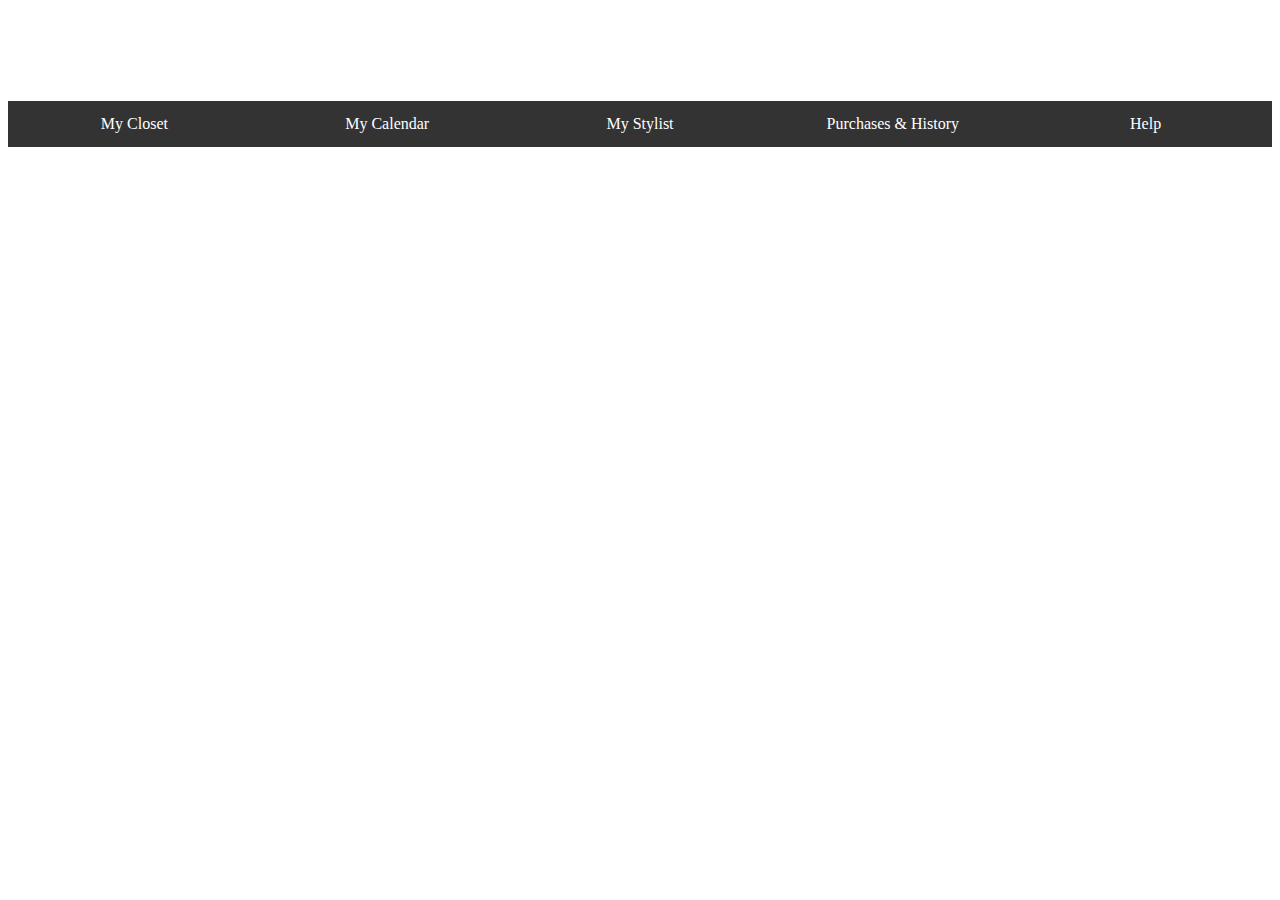
<file: index.html>
<!DOCTYPE html>
<html >
<head>
  <meta charset="UTF-8">
  <title>Main</title>
  
  
  
      <link rel="stylesheet" href="main.css">

  
</head>

<body>
  <html>
<title>HTML Tutorial</title>
<body>
  <h1><a href = "main.html">Style-itch</a></h1>
  
<ul>
  <li><a href="AlreadyHave1.html">My Closet</a></li>
  <li><a href="calendar.html">My Calendar</a></li>
  <li><a href="MyStylist.html">My Stylist</a></li>
  <li><a href="P&H1.html">Purchases & History</a></li>
  <li><a href="Help.html">Help</a></li> 
</ul>

</body>
</html>
  
  
</body>
</html>
</file>
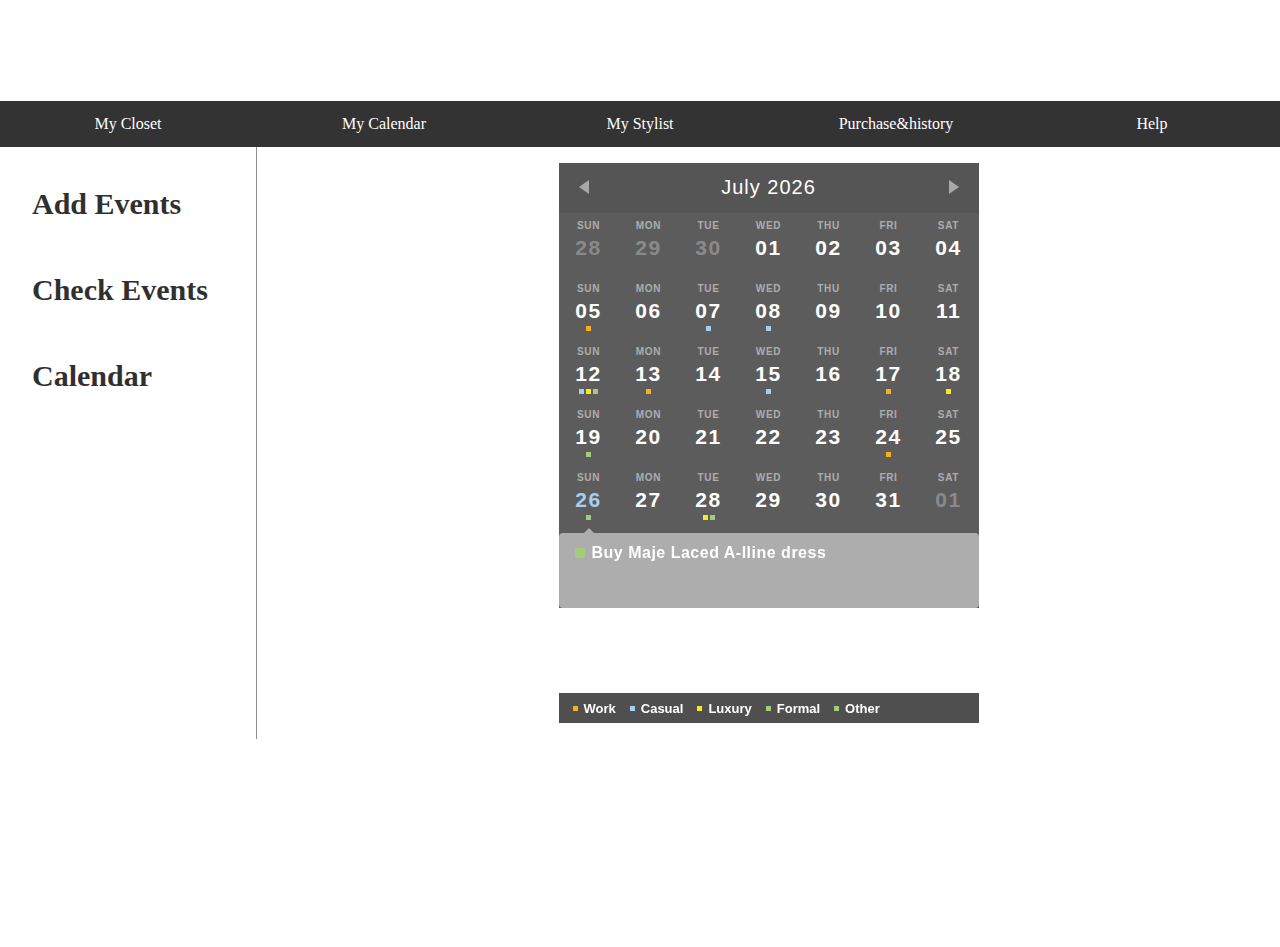
<file: calendar.html>
<!DOCTYPE html>
<html >
<head>
  <meta charset="UTF-8">
  <title>calendf</title>
  
  
  
      <link rel="stylesheet" href="calendar.css">

  
</head>

<body>
  <html>
<title>HTML Tutorial</title>
  
<body>
  
<h1 class = "page"><a href = "index.html" >Style-itch</a></h1>
  <div> 
  <ul>
  <li><a href="AlreadyHave1.html">My Closet</a></li>
  <li><a href="calendar.html">My Calendar</a></li>
  <li><a href="MyStylist.html">My Stylist</a></li>
   <li><a href="P&H1.html"> Purchase&history    
    </a></li>
  <li><a href="Help.html">Help</a></li> 
</ul>
  </div>
 
  
  <div class = "bg">
  <div class="sidenav">
    <a href="MyStylist.html">Add Events</a>
    <br>
    <br>
    <a href="MyStylist1.html">Check Events</a>
     <br>    <br>
    <a href="calendar.html">Calendar</a>
 </div>
<div class= "main">
  
<div id="calendar"></div>
<script src="moment.min.js"></script>
  </div>
    <p> </p>
  </div>
  <div> </div>
  </html>
  
    <script src="calendar.js"></script>

</body>
</html>
</file>
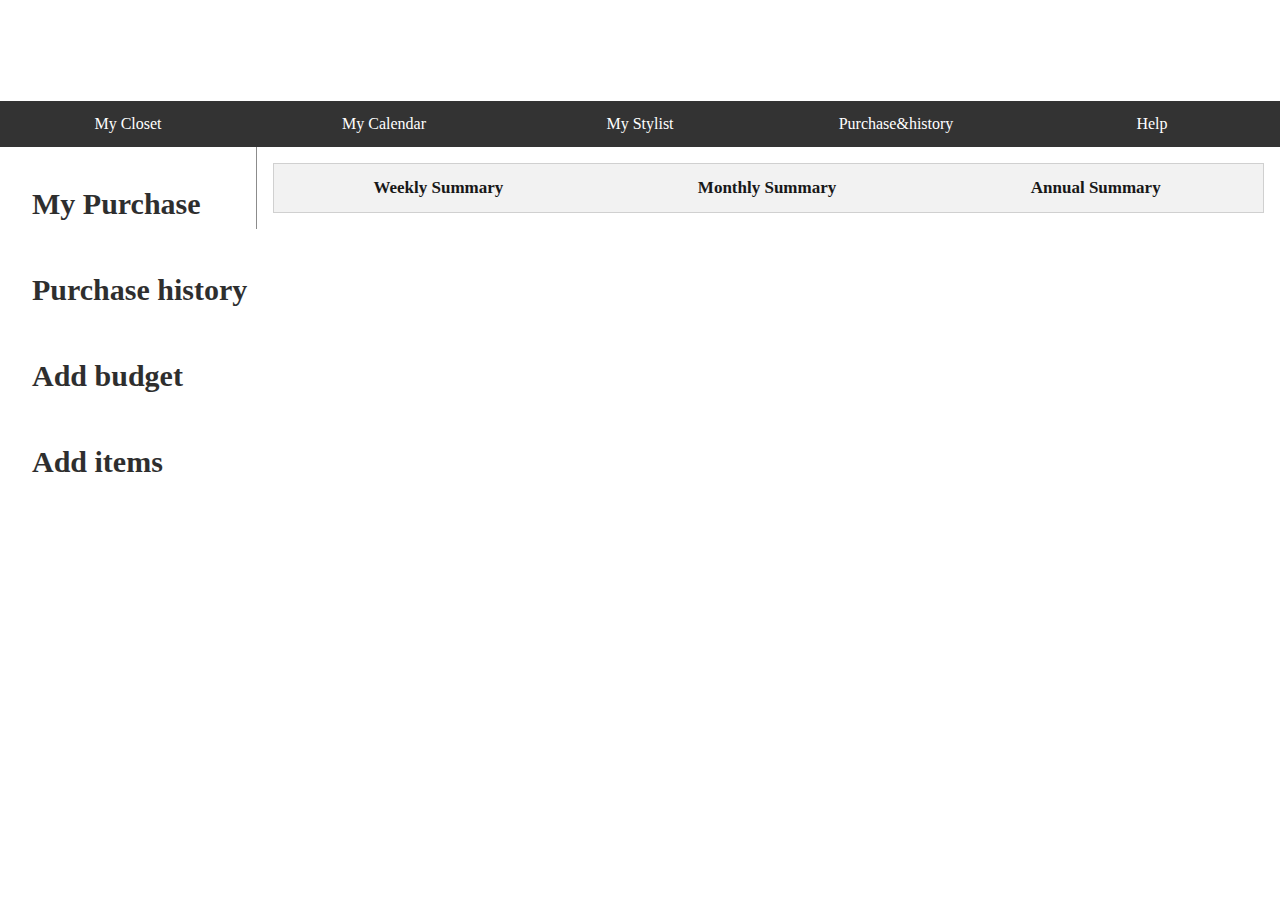
<file: History.html>
<!DOCTYPE html>
<html >
<head>
  <meta charset="UTF-8">
  <title>History</title>
  
  
  
      <link rel="stylesheet" href="History.css">

  
</head>

<body>
  
<html >
<head>
  <meta charset="UTF-8">
  <title>A Pen by  Jiajia Luo</title>
  
  
  
      <link rel="stylesheet" href="Additem.css">

  
</head>

<body>
  <html>

<body>
  <div class="my-container">
    <h1><a href = "index.html">Style-itch</a></h1>
    </div>

<ul>
  <li><a href="AlreadyHave1.html">My Closet</a></li>
  <li><a href="calendar.html">My Calendar</a></li>
  <li><a href="MyStylist.html">My Stylist</a></li>
   <li><a href="P&H1.html"> Purchase&history    
    </a></li>
  <li><a href="Help.html">Help</a></li> 
</ul>

 <div class = "bg">
<div class="sidenav">
    <a href="P&H1.html">My Purchase</a>
    <br>
    <br>
    <a href="History.html">Purchase history  </a>
  <br>
  <br>
    <a href="Addbudget.html">Add budget  </a>
  <br>
    <br>
    <a href="Additem.html">Add items  </a>
  </div>
 
<div class="main">

      
      <div class="tab">
  <a href="javascript:void(0)" class="tablinks" onclick="openCity(event, 'London')">Weekly Summary</a>
  <a href="javascript:void(0)" class="tablinks" onclick="openCity(event, 'Paris')">Monthly Summary</a>
  <a href="javascript:void(0)" class="tablinks" onclick="openCity(event, 'Tokyo')">Annual Summary</a>
</div>

<div id="London" class="tabcontent">

<table class='fixed' 'table1'>
     <col width="400px" />
    <col width="400px" />
    <col width="400px" />
  <tr>
    <th>Week</th>
    <th>Summary</th> 
    <th>Budget</th>
  </tr>
  <tr>
    <td>Jan Week1</td>
    <td>100 dollars</td>
    <td>In the budget</td>
  </tr>
  <tr>
    <td>Jan Week2</td>
    <td>200 dollors</td>
    <td>Out of budget</td>
  </tr>
  <tr>
    <td>Jan Week3</td>
    <td>0 dollars</td>
    <td>In the budget</td>
  </tr>
  <tr>
    <td>Jan Week4</td>
    <td>0 dollors</td>
    <td>In the budget</td>
  </tr>
</table>
</div>

<div id="Paris" class="tabcontent">

<table class='fixed' 'table1'>
     <col width="400px" />
    <col width="400px" />
    <col width="400px" />
  <tr>
    <th>Month</th>
    <th>Summary</th> 
    <th>Budget</th>
  </tr>
  <tr>
    <td>2016 Oct</td>
    <td>300 dollars</td>
    <td>In the budget</td>
  </tr>
  <tr>
    <td>2016 Nov</td>
    <td>200 dollors</td>
    <td>In the budget</td>
  </tr>
  <tr>
    <td>2016 Dec</td>
    <td>600 dollars</td>
    <td>Out of budget</td>
  </tr>
  <tr>
    <td>2017 Jan</td>
    <td>0 dollors</td>
    <td>In the budget</td>
  </tr>
</table>
</div>

<div id="Tokyo" class="tabcontent">

 <table class='fixed' 'table1'>
     <col width="400px" />
    <col width="400px" />
    <col width="400px" />
  <tr>
    <th>Year</th>
    <th>Summary</th> 
    <th>Budget</th>
  </tr>
  <tr>
    <td>2015</td>
    <td>3000 dollars</td>
    <td>In the budget</td>
  </tr>
  <tr>
    <td>2016</td>
    <td>4000 dollors</td>
    <td>Out of budget</td>
  </tr>

</table>
</div>
</div>
    

</body>
</html>
  

  
    <script src="History.js"></script>

</body>
</html>
</file>
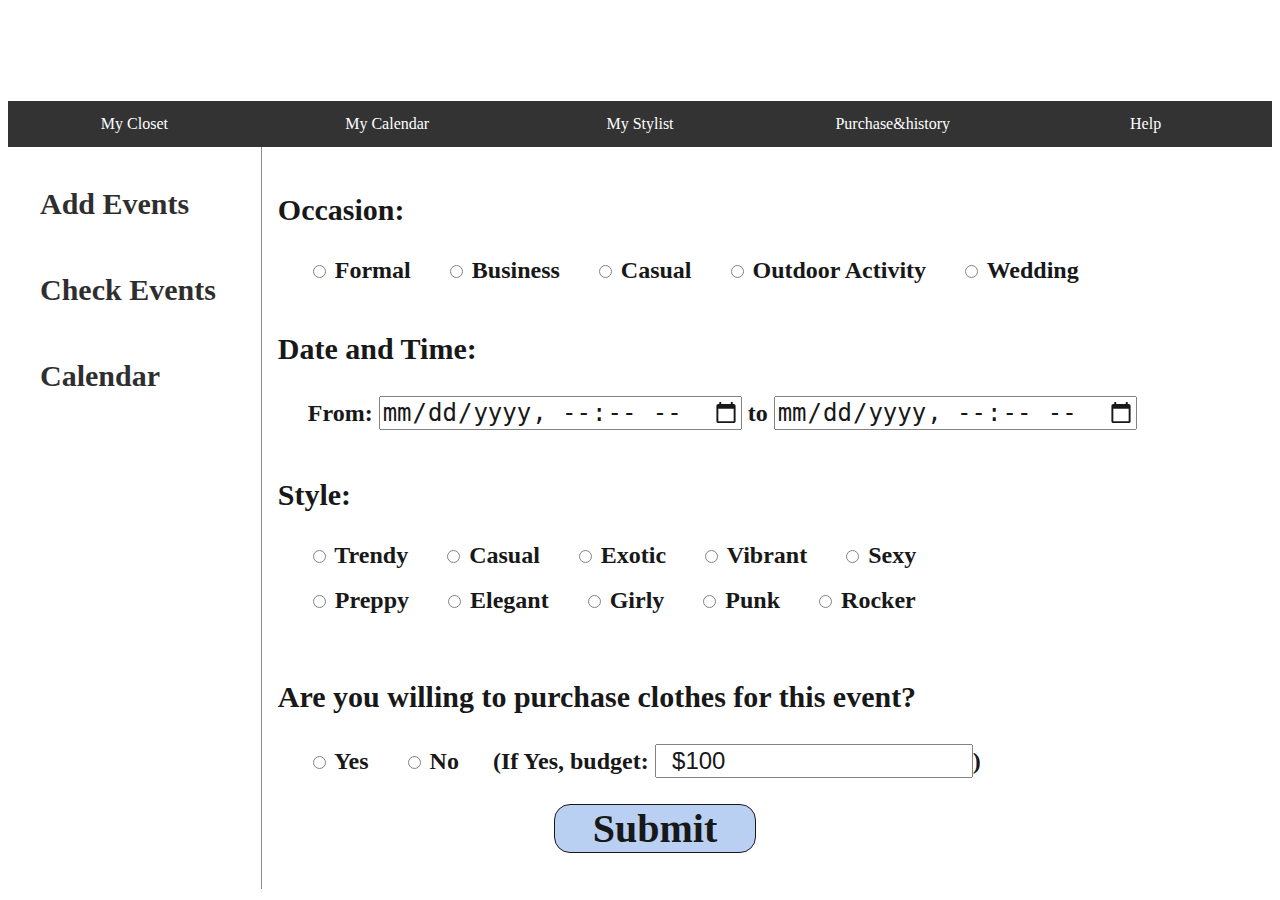
<file: MyStylist.html>
<!DOCTYPE html>
<html >
<head>
  <meta charset="UTF-8">
  <title>purchase</title>
  
  
  
      <link rel="stylesheet" href="MyStylist.css">

  
</head>

<body>
  <html >
<head>
  <meta charset="UTF-8">
  <title>P&H1</title>
   
  
      <link rel="stylesheet" href="P&H1.css">

</head>

<body>
  <html>
<title>HTML Tutorial</title>
<body>
  
<h1><a href = "index.html">Style-itch</a></h1>

<ul>
  <li><a href="AlreadyHave1.html">My Closet</a></li>
  <li><a href="calendar.html">My Calendar</a></li>
  <li><a href="MyStylist.html">My Stylist</a></li>
   <li><a href="P&H1.html"> Purchase&history    
    </a></li>
  <li><a href="Help.html">Help</a></li> 
</ul>
  
<div class = "bg">
 <div class="sidenav">
    <a href="MyStylist.html">Add Events</a>
    <br>
    <br>
    <a href="MyStylist1.html">Check Events</a>
     <br>    <br>
    <a href="calendar.html">Calendar</a>
 </div>
 
<div class="main">    
  
<form action="">
  <p class = 'Title'>Occasion:</p>
  <p class = "Cbox"><input type="Radio" name="vehicle" value="Bike"> Formal</p>
  <p class = "Cbox"><input type="Radio" name="vehicle" value="Car"> Business</p>
  <p class = "Cbox"><input type="Radio" name="vehicle" value="Car"> Casual</p>
  <p class = "Cbox"><input type="Radio" name="vehicle" value="Car"> Outdoor Activity</p>
  <p class = "Cbox"><input type="Radio" name="vehicle" value="Car"> Wedding</p><br>
  <br>
  <p class = 'Title'>Date and Time:</p>
  <form action="demo_form.asp">  
    <p class = "Cbox">From: <input type="datetime-local" name="bdaytime" style = "font-size: 24px;"> to <input type="datetime-local" name="bdaytime" style = "font-size: 24px;"></p>
  </form>
  <br>
  <form action="demo_form.asp">
  <p class = 'Title'>Style:</p>
  <p class = "Cbox"><input type="Radio" name="vehicle" value="Bike"> Trendy</p>
  <p class = "Cbox"><input type="Radio" name="vehicle" value="Car"> Casual</p>
  <p class = "Cbox"><input type="Radio" name="vehicle" value="Car"> Exotic</p>
  <p class = "Cbox"><input type="Radio" name="vehicle" value="Car"> Vibrant</p>
  <p class = "Cbox"><input type="Radio" name="vehicle" value="Car"> Sexy</p>
  <br>
  <br>
  <p class = "Cbox"><input type="Radio" name="vehicle" value="Bike"> Preppy</p>
  <p class = "Cbox"><input type="Radio" name="vehicle" value="Car"> Elegant</p>
  <p class = "Cbox"><input type="Radio" name="vehicle" value="Car"> Girly</p>
  <p class = "Cbox"><input type="Radio" name="vehicle" value="Car"> Punk</p>
  <p class = "Cbox"><input type="Radio" name="vehicle" value="Car"> Rocker</p>
  </form>
  <br>
  <br>
  <p class = 'Title'>Are you willing to purchase clothes for this event?</p>
  <p class = "Cbox"><input type="Radio" name="vehicle" value="Bike"> Yes</p>
  <p class = "Cbox"><input type="Radio" name="vehicle" value="Car"> No</p>
  <p class = "Cbox">(If Yes, budget: <input type="text" name="Name" value="  $100" style = "font-size: 24px;">)</p>
  <p class = "sub"><a href = "MyStylist1.html">Submit</a>
</form>
    
</div>
  
  
  
</body>
</html>
  
    <script src="MyStylist.js"></script>

</body>
</html>
</file>
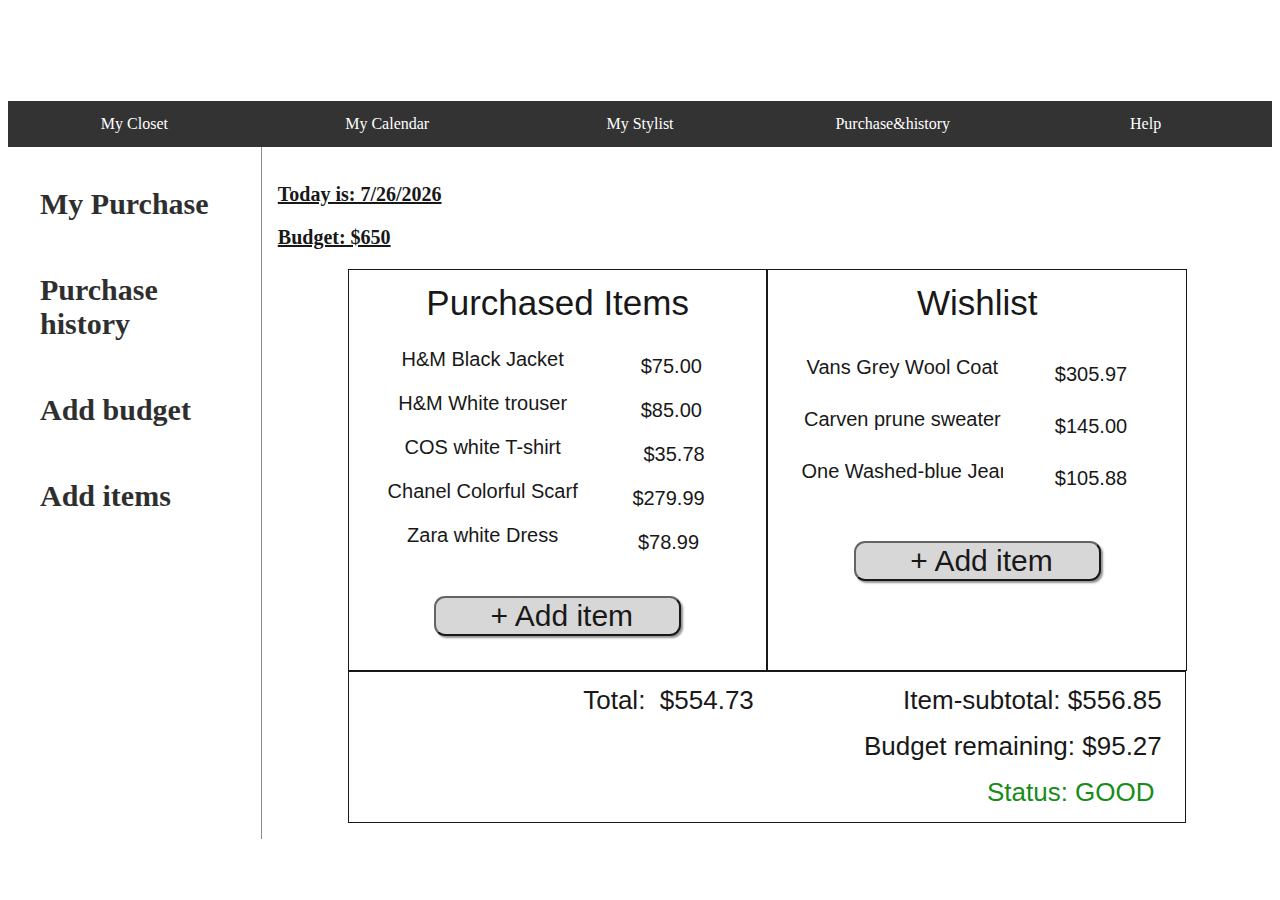
<file: P&H1.html>
<!DOCTYPE html>
<html >
<head>
  <meta charset="UTF-8">
  <title>purchase</title>
  
  
  
      <link rel="stylesheet" href="P&H1.css">

  
</head>

<body>
  <html >
<head>
  <meta charset="UTF-8">
  <title>P&H1</title>
   
  
      <link rel="stylesheet" href="P&H1.css">

</head>

<body>
  <html>
<title>HTML Tutorial</title>
<body>
  
<h1><a href = "index.html">Style-itch</a></h1>

<ul>
  <li><a href="AlreadyHave1.html">My Closet</a></li>
  <li><a href="calendar.html">My Calendar</a></li>
  <li><a href="MyStylist.html">My Stylist</a></li>
   <li><a href="P&H1.html"> Purchase&history    
    </a></li>
  <li><a href="Help.html">Help</a></li> 
</ul>
  
<div class = "bg">
<div class="sidenav">
    <a href="P&H1.html">My Purchase</a>
    <br>
    <br>
    <a href="History.html">Purchase history  </a>
  <br>
  <br>
    <a href="Addbudget.html">Add budget  </a>
  <br>
    <br>
    <a href="Additem.html">Add items  </a>
 </div>
 
  <div class="main">    
  <p id="date">  </p>
    <script> 
document.getElementById("demo").innerHTML = Date();
</script>
    <p id = "date"> Budget: $650 </p>
    
    <div class = "input" id = "table">
      <div class="box1">
        <table width = 100%>
    <tr readonly="readonly">
      <td colspan="2">
        <input type="header" class="header" value = "Purchased Items">
        </td>
      </tr>   
    <tr>
      <td>
        <input type="item" class="purchase" value = "H&M Black Jacket">
        </td>
      <td>
        <input type="price" class="purchased" value = " $75.00 ">
        </td>
      </tr>
          
          <tr>
      <td>
        <input type="item" class="purchase" value = "H&M White trouser">
        </td>
      <td>
        <input type="price" class="purchased" value = " $85.00 ">
        </td>
      </tr>
          <tr>
      <td>
        <input type="item" class="purchase" value = "COS white T-shirt">
        </td>
      <td>
        <input type="price" class="purchased" value = " $35.78">
        </td>
      </tr>
          <tr>
      <td>
        <input type="item" class="purchase" value = "Chanel Colorful Scarf">
        </td>
      <td>
        <input type="price" class="purchased" value = "$279.99 ">
        </td>
      </tr>
          <tr>
      <td>
        <input type="item" class="purchase" value = "Zara white Dress">
        </td>
      <td>
        <input type="price" class="purchased" value = "$78.99 ">
        </td>
 
      </tr>
          
          <tr><td> 
            <input type="" class="purchased" value="">
            </td></tr>
          
          <tr>
          
      <td colspan = 2 class="button" id="c_tool"><input type="button" class="calc_btn" value=" + Add item" onclick="Additem()"></td>
    
      </tr>
    
    <tr>
      </tr>
    </table>
    </div>
      
      <div class="box2">
        <table width = 100% readonly="readonly">
    <tr readonly="readonly">    
      <td colspan="2" >
        <input type="header" class="header" value = "Wishlist">
        </td>
      </tr>   
    <tr>
      <td>
        <input type="item" class="purchase" value = "Vans Grey Wool Coat">
        </td>
      <td>
        <input type="price" class="purchased" value = " $305.97 ">
        </td>
      </tr>
    <tr>
      <td>
        <input type="item" class="purchase" value = "Carven prune sweater">
        </td>
      <td>
        <input type="price" class="purchased" value = " $145.00 ">
        </td>
      </tr>
          <tr>
      <td>
        <input type="item" class="purchase" value = "One Washed-blue Jeans">
        </td>
      <td>
        <input type="price" class="purchased" value = " $105.88 ">
        </td>
      </tr>
    <tr><td> 
            <input type="" class="purchased" value="">
            </td></tr>
          
          <tr>
          
      <td colspan = 2 class="button" id="c_tool"><input type="button" class="calc_btn" value=" + Add item" onclick="Additem()"></td>
    
      </tr>
    </table>        
    </div>    
    </div>
    <div class="box3">
    <div class="summary">
      
      <table width:100%;>
        <tr>
          <td><input type="price" class="summ" value = " Total:  $554.73">
        </td>
          <td><input type="price" class="summ" value = " Item-subtotal: $556.85">
        </td>
        </tr>
        <tr>
          <td></td>
          <td><input type="price" class="summ" value = " Budget remaining: $95.27"></td>
          </tr>
        <tr>
          <td></td>
          <td><input type="price" class="sums" value = " Status: GOOD "></td>
          </tr>
        </table>
      </div>
      </div>
</div>
  
  
  
</body>
</html>
  
    <script src="P&H1.js"></script>

</body>
</html>
</file>
<file: main.css>
body {
    background-image: url("http://dzasv7x7a867v.cloudfront.net/product_photos/35099871/THE_20LIFE_20EDIT_20-_20CLOSET_20AND_20WARDROBE_20-_20BLACK_202_original.jpg");
}

h1 {
    color: white;
    text-align: center;
    font-size: 40px;
}
p {
    font-family: verdana;
    font-size: 20px;
}
ul {
    list-style-type: none;
    margin: 0;
    padding: 0;
    overflow: hidden;
    background-color: #333;
}

li {
    float: left;
    width: 20%;
    
}
li a {
    display: block;
    color: white;
    text-align: center;
    padding: 14px 16px;
    text-decoration: none;
}
li a:hover {
    background-color: #111;
}

h1 a{
  text-decoration: none;
  color: white;
}
</file>
<file: calendar.css>
*, *:before, *:after {
-moz-box-sizing: border-box; -webkit-box-sizing: border-box; box-sizing: border-box;
}

body {
 overflow: hidden;
 font-weight: 100;
 color: rgba(255, 255, 255, 1);
 margin: 0;
 padding: 0;
 
   background-image: url("http://dzasv7x7a867v.cloudfront.net/product_photos/35099871/THE_20LIFE_20EDIT_20-_20CLOSET_20AND_20WARDROBE_20-_20BLACK_202_original.jpg");
 -webkit-touch-callout: none;
 -webkit-user-select: none;
 -khtml-user-select: none;
 -moz-user-select: none;
 -ms-user-select: none;
 user-select: none;
}
.page {
    
    text-align: center;
    font-size: 40px;
    text-decoration: none;
  font: 
} 
.page a {
    color: white;
    text-decoration: none;
}

ul {
    list-style-type: none;
    margin: 0;
    padding: 0;
    overflow: hidden;
    background-color: #333;
}

li {
    float: left;
    width: 20%;
    
}
li a {
    display: block;
    color: white;
    text-align: center;
    padding: 14px 16px;
    text-decoration: none;
/*   font-size:20px; */
}
li a:hover {
    background-color: #111;
}

.show {display:block;}

.sidenav {
    height: 100%;
    width: 20%;
    z-index: 1;
    top: 0;
    left: 0;
    #background-color: #ffffff;
    padding-top: 32px;
    float: left;
    background-color: white;
    opacity: 0.9;
    font-weight: bold;
}

.sidenav a {
    padding: 8px 8px 8px 32px;
    text-decoration: none;
    font-size: 30px;
    color: #000000;
    display: block;
}

.sidenav {
    height: 100%;
    width: 20%;
    z-index: 1;
    top: 0;
    left: 0;
    #background-color: #ffffff;
    padding-top: 32px;
    float: left;
    background-color: white;
    opacity: 0.9;
    font-weight: bold;
}

.sidenav a {
    padding: 8px 8px 8px 32px;
    text-decoration: none;
    font-size: 30px;
    color: #000000;
    display: block;
}

.sidenav a:hover, .offcanvas a:focus{
    background-color: #b3cbf2
}

.bg{
  background-color: white;
  opacity: 0.9;
  font-weight: bold;
  height: 800px;
  overflow:auto
}

.main{
  overflow:auto
  height: 650px;
  margin-left: 180px;
  border-left: 1px solid gray;
  padding: 1em;
  overflow: hidden;
  background-color: white;
  #background-color:
}

#calendar {
  -webkit-transform: translate3d(0, 0, 0);
  -moz-transform: translate3d(0, 0, 0);
  transform: translate3d(0, 0, 0);
  width: 420px;
  margin: 0 auto;
  height: 560px;
  overflow: hidden;
   font-family: 'HelveticaNeue-UltraLight', 'Helvetica Neue UltraLight', 'Helvetica Neue', Arial, Helvetica, sans-serif;
  border-radiuis: 15px;
}

.header {
  height: 50px;
  width: 420px;
  background: rgba(66, 66, 66, 1);
  text-align: center;
  position:relative;
  z-index: 100;
  
}

.header h1 {
  margin: 0;
  padding: 0;
  font-size: 20px;
  line-height: 48px;
  font-weight: 100;
  letter-spacing: 1px;
}

.left, .right {
  position: absolute;
  width: 0px;
  height: 0px;
  border-style: solid;
  top: 50%;
  margin-top: -7.5px;
  cursor: pointer;
}

.left {
  border-width: 7.5px 10px 7.5px 0;
  border-color: transparent rgba(160, 159, 160, 1) transparent transparent;
  left: 20px;
}

.right {
  border-width: 7.5px 0 7.5px 10px;
  border-color: transparent transparent transparent rgba(160, 159, 160, 1);
  right: 20px;
}

.month {
  /*overflow: hidden;*/
  opacity: 0;
}

.month.new {
  -webkit-animation: fadeIn 1s ease-out;
  opacity: 1;
}

.month.in.next {
  -webkit-animation: moveFromTopFadeMonth .4s ease-out;
  -moz-animation: moveFromTopFadeMonth .4s ease-out;
  animation: moveFromTopFadeMonth .4s ease-out;
  opacity: 1;
}

.month.out.next {
  -webkit-animation: moveToTopFadeMonth .4s ease-in;
  -moz-animation: moveToTopFadeMonth .4s ease-in;
  animation: moveToTopFadeMonth .4s ease-in;
  opacity: 1;
}

.month.in.prev {
  -webkit-animation: moveFromBottomFadeMonth .4s ease-out;
  -moz-animation: moveFromBottomFadeMonth .4s ease-out;
  animation: moveFromBottomFadeMonth .4s ease-out;
  opacity: 1;
}

.month.out.prev {
  -webkit-animation: moveToBottomFadeMonth .4s ease-in;
  -moz-animation: moveToBottomFadeMonth .4s ease-in;
  animation: moveToBottomFadeMonth .4s ease-in;
  opacity: 1;
}

.week {
 background: #4A4A4A;
}

.day {
  display: inline-block;
  width: 60px;
  padding: 7px;
  text-align: center;
  vertical-align: top;
  cursor: pointer;
  background: #4A4A4A;
  position: relative;
  z-index: 100;
}

.day.other {
 color: rgba(255, 255, 255, .3);
}

.day.today {
  color: rgba(156, 202, 235, 1);
}

.day-name {
  font-size: 10px;
  text-transform: uppercase;
  margin-bottom: 5px;
  color: rgba(255, 255, 255, .5);
  letter-spacing: .7px;
}

.day-number {
  font-size: 21px;
  letter-spacing: 1.5px;
}


.day .day-events {
  list-style: none;
  margin-top: 3px;
  text-align: center;
  height: 6px;
  line-height: 6px;
  overflow: hidden;
}

.day .day-events span {
  vertical-align: top;
  display: inline-block;
  padding: 0;
  margin: 0;
  width: 5px;
  height: 5px;
  line-height: 5px;
  margin: 0 1px;
}

.blue { background: rgba(156, 202, 235, 1); }
.orange { background: rgba(247, 167, 0, 1); }
.green { background: rgba(153, 198, 109, 1); }
.yellow { background: rgba(249, 233, 0, 1); }

.details {
  position: relative;
  width: 420px;
  height: 75px;
  background: rgba(164, 164, 164, 1);
  margin-top: 5px;
  border-radius: 4px;
}

.details.in {
  -webkit-animation: moveFromTopFade .5s ease both;
  -moz-animation: moveFromTopFade .5s ease both;
  animation: moveFromTopFade .5s ease both;
}

.details.out {
  -webkit-animation: moveToTopFade .5s ease both;
  -moz-animation: moveToTopFade .5s ease both;
  animation: moveToTopFade .5s ease both;
}

.arrow {
  position: absolute;
  top: -5px;
  left: 50%;
  margin-left: -2px;
  width: 0px;
  height: 0px;
  border-style: solid;
  border-width: 0 5px 5px 5px;
  border-color: transparent transparent rgba(164, 164, 164, 1) transparent;
  transition: all 0.7s ease;
}

.events {
  height: 75px;
  padding: 7px 0;
  overflow-y: auto;
  overflow-x: hidden;
}

.events.in {
  -webkit-animation: fadeIn .3s ease both;
  -moz-animation: fadeIn .3s ease both;
  animation: fadeIn .3s ease both;
}

.events.in {
  -webkit-animation-delay: .3s;
  -moz-animation-delay: .3s;
  animation-delay: .3s;
}

.details.out .events {
  -webkit-animation: fadeOutShrink .4s ease both;
  -moz-animation: fadeOutShink .4s ease both;
  animation: fadeOutShink .4s ease both;
}

.events.out {
  -webkit-animation: fadeOut .3s ease both;
  -moz-animation: fadeOut .3s ease both;
  animation: fadeOut .3s ease both;
}

.event {
  font-size: 16px;
  line-height: 22px;
  letter-spacing: .5px;
  padding: 2px 16px;
  vertical-align: top;
}

.event.empty {
  color: #eee;
}

.event-category {
  height: 10px;
  width: 10px;
  display: inline-block;
  margin: 6px 0 0;
  vertical-align: top;
}

.event span {
  display: inline-block;
  padding: 0 0 0 7px;
}

.legend {
  position: absolute;
  bottom: 0;
  width: 100%;
  height: 30px;
  background: rgba(60, 60, 60, 1);
  line-height: 30px;

}

.entry {
  position: relative;
  padding: 0 0 0 25px;
  font-size: 13px;
  display: inline-block;
  line-height: 30px;
  background: transparent;
}

.entry:after {
  position: absolute;
  content: '';
  height: 5px;
  width: 5px;
  top: 12px;
  left: 14px;
}

.entry.blue:after { background: rgba(156, 202, 235, 1); }
.entry.orange:after { background: rgba(247, 167, 0, 1); }
.entry.green:after { background: rgba(153, 198, 109, 1); }
.entry.yellow:after { background: rgba(249, 233, 0, 1); }

/* Animations are cool!  */
@-webkit-keyframes moveFromTopFade {
  from { opacity: .3; height:0px; margin-top:0px; -webkit-transform: translateY(-100%); }
}
@-moz-keyframes moveFromTopFade {
  from { height:0px; margin-top:0px; -moz-transform: translateY(-100%); }
}
@keyframes moveFromTopFade {
  from { height:0px; margin-top:0px; transform: translateY(-100%); }
}

@-webkit-keyframes moveToTopFade {
  to { opacity: .3; height:0px; margin-top:0px; opacity: 0.3; -webkit-transform: translateY(-100%); }
}
@-moz-keyframes moveToTopFade {
  to { height:0px; -moz-transform: translateY(-100%); }
}
@keyframes moveToTopFade {
  to { height:0px; transform: translateY(-100%); }
}

@-webkit-keyframes moveToTopFadeMonth {
  to { opacity: 0; -webkit-transform: translateY(-30%) scale(.95); }
}
@-moz-keyframes moveToTopFadeMonth {
  to { opacity: 0; -moz-transform: translateY(-30%); }
}
@keyframes moveToTopFadeMonth {
  to { opacity: 0; -moz-transform: translateY(-30%); }
}

@-webkit-keyframes moveFromTopFadeMonth {
  from { opacity: 0; -webkit-transform: translateY(30%) scale(.95); }
}
@-moz-keyframes moveFromTopFadeMonth {
  from { opacity: 0; -moz-transform: translateY(30%); }
}
@keyframes moveFromTopFadeMonth {
  from { opacity: 0; -moz-transform: translateY(30%); }
}

@-webkit-keyframes moveToBottomFadeMonth {
  to { opacity: 0; -webkit-transform: translateY(30%) scale(.95); }
}
@-moz-keyframes moveToBottomFadeMonth {
  to { opacity: 0; -webkit-transform: translateY(30%); }
}
@keyframes moveToBottomFadeMonth {
  to { opacity: 0; -webkit-transform: translateY(30%); }
}

@-webkit-keyframes moveFromBottomFadeMonth {
  from { opacity: 0; -webkit-transform: translateY(-30%) scale(.95); }
}
@-moz-keyframes moveFromBottomFadeMonth {
  from { opacity: 0; -webkit-transform: translateY(-30%); }
}
@keyframes moveFromBottomFadeMonth {
  from { opacity: 0; -webkit-transform: translateY(-30%); }
}

@-webkit-keyframes fadeIn  {
  from { opacity: 0; }
}
@-moz-keyframes fadeIn  {
  from { opacity: 0; }
}
@keyframes fadeIn  {
  from { opacity: 0; }
}

@-webkit-keyframes fadeOut  {
  to { opacity: 0; }
}
@-moz-keyframes fadeOut  {
  to { opacity: 0; }
}
@keyframes fadeOut  {
  to { opacity: 0; }
}

@-webkit-keyframes fadeOutShink  {
  to { opacity: 0; padding: 0px; height: 0px; }
}
@-moz-keyframes fadeOutShink  {
  to { opacity: 0; padding: 0px; height: 0px; }
}
@keyframes fadeOutShink  {
  to { opacity: 0; padding: 0px; height: 0px; }
}
</file>
<file: History.css>
body {
    background-image: url("http://dzasv7x7a867v.cloudfront.net/product_photos/35099871/THE_20LIFE_20EDIT_20-_20CLOSET_20AND_20WARDROBE_20-_20BLACK_202_original.jpg");
}


.my-container {
    position: relative;
    overflow: hidden;
}

h1 {
    color: white;
    text-align: center;
    font-size: 40px;
} 
.my-container img {
    position: absolute;
    left: 0;
    top: 0;
    width: 100%;
    height: auto;
}

p {
    font-family: verdana;
    font-size: 20px;
}
ul {
    list-style-type: none;
    margin: 0;
    padding: 0;
    overflow: hidden;
    background-color: #333;
}

li {
    float: left;
    width: 20%;
    
}
li a {
    display: block;
    color: white;
    text-align: center;
    padding: 14px 16px;
    text-decoration: none;
}
li a:hover {
    background-color: #111;
}

img {
  display: block;
  margin: auto; 
}

.dropbtn {
    color: white;
    width:100%;
    height:45px;
    text-align: center;
    border: none;
    text-decoration: none;
    background-color: #333;
    font-size: 16px;
  
}
.dropbtn:hover, .dropbtn:focus {
    background-color:  #111;
}

.dropdown-content {
    display: none;
    position: absolute;
    background-color: #f9f9f9;
    min-width: 265px;
  
    
}

.dropdown-content a {
    color: black;
    padding: 12px 16px;
    text-decoration: none;
    display: block;
}

.dropdown-content a:hover {background-color: #f1f1f1
}

.show {display:block;}

.sidenav {
    height: 100%;
    width: 20%;
    z-index: 1;
    top: 0;
    left: 0;
    #background-color: #ffffff;
    padding-top: 32px;
    float: left;
    background-color: white;
    opacity: 0.9;
    font-weight: bold;
}

.sidenav a {
    padding: 8px 8px 8px 32px;
    text-decoration: none;
    font-size: 30px;
    color: #000000;
    display: block;
}

.sidenav a:hover, .offcanvas a:focus{
    background-color: #b3cbf2
}

html, body{
  margin: 0;
  height: 100%;
  padding: 0;
}

.main{
  height: 100%;
  margin-left: 180px;
  border-left: 1px solid gray;
  padding: 1em;
  background-color: white;


  
}

.box{
  height:1000px;
  width:100%;

  text-align:center;
  float: left;
}

.word{
  position:relative;
  left: 80px;
  height: 30px;
  width: 200px;
  font-size: 20px;
  border: 1px solid black;
  background-color: #b3cbf2;
  text-align: center;
  border-radius: 16px;
  top: 20px;
}

.input{
  position:relative;
  left:20px;
  font-size: 24px;
}

.sub{
  font-size: 40px;
  text-align: center;
  border: 1px solid black;
  border-radius: 16px;
  width: 200px;
  background-color: #b3cbf2;
  float: right;
  position: relative;
  right: 300px;
}

p a{
  text-decoration: none;
  color: black
}

.bg{
  background-color: white;
  opacity: 0.9;
  font-weight: bold;
  overflow: scroll;
}

.si{
  height: 30px;
  font-size: 26px;
  width:40%;
  border: 1px solid black;
  background-color: #b3cbf2;
}

.pic{
  height: 400px;
  width: 300px;
  border: 1px solid black;
}

/* Style the tab */
div.tab {
    overflow: hidden;
    border: 1px solid #ccc;
    background-color: #f1f1f1;
}

/* Style the links inside the tab */
div.tab a {
    float: left;
    display: block;
    color: black;
    text-align: center;
    padding: 14px 16px;
    text-decoration: none;
    transition: 0.3s;
    font-size: 17px;
    width: 30%
    
}

/* Change background color of links on hover */
div.tab a:hover {
    background-color: #ddd;
}

/* Create an active/current tablink class */
div.tab a:focus, .active {
    background-color: #ccc;
}

/* Style the tab content */
.tabcontent {
    display: none;
    padding: 6px 12px;
    border: 1px solid #ccc;
    border-top: none;
 
}

.table1 {
  width: 100%;
}
table, th, td {
    border: 1px solid black;
    border-collapse: collapse;
}
th, td {
    padding: 5px;
    font-size: 15px;
}
th {
    text-align: center;
    font-size: 20px;
}

h1 a{
  text-decoration: none;
  color: white;
}
</file>
<file: Additem.css>
body {
    background-image: url("http://dzasv7x7a867v.cloudfront.net/product_photos/35099871/THE_20LIFE_20EDIT_20-_20CLOSET_20AND_20WARDROBE_20-_20BLACK_202_original.jpg");
}


.my-container {
    position: relative;
    overflow: hidden;
}

h1 {
    color: white;
    text-align: center;
    font-size: 40px;
} 
.my-container img {
    position: absolute;
    left: 0;
    top: 0;
    width: 100%;
    height: auto;
}

p {
    font-family: verdana;
    font-size: 20px;
}
ul {
    list-style-type: none;
    margin: 0;
    padding: 0;
    overflow: hidden;
    background-color: #333;
}

li {
    float: left;
    width: 20%;
    
}
li a {
    display: block;
    color: white;
    text-align: center;
    padding: 14px 16px;
    text-decoration: none;
}
li a:hover {
    background-color: #111;
}

img {
  display: block;
  margin: auto; 
}

.dropbtn {
    color: white;
    width:100%;
    height:45px;
    text-align: center;
    border: none;
    text-decoration: none;
    background-color: #333;
    font-size: 16px;
  
}
.dropbtn:hover, .dropbtn:focus {
    background-color:  #111;
}

.dropdown-content {
    display: none;
    position: absolute;
    background-color: #f9f9f9;
    min-width: 265px;
  
    
}

.dropdown-content a {
    color: black;
    padding: 12px 16px;
    text-decoration: none;
    display: block;
}

.dropdown-content a:hover {background-color: #f1f1f1
}

.show {display:block;}

.sidenav {
    height: 100%;
    width: 20%;
    z-index: 1;
    top: 0;
    left: 0;
    #background-color: #ffffff;
    padding-top: 32px;
    float: left;
    background-color: white;
    opacity: 0.9;
    font-weight: bold;
}

.sidenav a {
    padding: 8px 8px 8px 32px;
    text-decoration: none;
    font-size: 30px;
    color: #000000;
    display: block;
}

.sidenav a:hover, .offcanvas a:focus{
    background-color: #b3cbf2
}


.main{
  height: 100%;
  margin-left: 180px;
  border-left: 1px solid gray;
  padding: 1em;
  overflow: hidden;
  background-color: white;
  #background-color:
}

.box{
  height:400px;
  width:400px;
  border: 1px solid black;
  text-align:center;
  float: left;
}

.word{
  position:relative;
  left: 80px;
  height: 30px;
  width: 200px;
  font-size: 20px;
  border: 1px solid black;
  background-color: #b3cbf2;
  text-align: center;
  border-radius: 16px;
  top: 20px;
}

.input{
  position:relative;
  left:20px;
  font-size: 24px;
}

.sub{
  font-size: 40px;
  text-align: center;
  border: 1px solid black;
  border-radius: 16px;
  width: 200px;
  background-color: #b3cbf2;
  float: right;
  position: relative;
  right: 300px;
}

p a{
  text-decoration: none;
  color: black
}

.bg{
  background-color: white;
  opacity: 0.9;
  font-weight: bold;
}

.si{
  height: 30px;
  font-size: 26px;
  width:40%;
  border: 1px solid black;
  background-color: #b3cbf2;
}

.pic{
  height: 400px;
  width: 300px;
  border: 1px solid black;
}

h1 a{
  text-decoration: none;
  color: white;
}
</file>
<file: MyStylist.css>
body {
    background-image: url("http://dzasv7x7a867v.cloudfront.net/product_photos/35099871/THE_20LIFE_20EDIT_20-_20CLOSET_20AND_20WARDROBE_20-_20BLACK_202_original.jpg");
}


.my-container {
    position: relative;
    overflow: hidden;
}

h1 {
    color: white;
    text-align: center;
    font-size: 40px;
} 

p {
    font-family: verdana;
    font-size: 20px;
}
ul {
    list-style-type: none;
    margin: 0;
    padding: 0;
    overflow: hidden;
    background-color: #333;
}

li {
    float: left;
    width: 20%;
    
}
li a {
    display: block;
    color: white;
    text-align: center;
    padding: 14px 16px;
    text-decoration: none;
}
li a:hover {
    background-color: #111;
}

img {
  display: block;
  margin: auto; 
}

.show {display:block;}

.sidenav {
    height: 100%;
    width: 20%;
    z-index: 1;
    top: 0;
    left: 0;
    #background-color: #ffffff;
    padding-top: 32px;
    float: left;
    background-color: white;
    opacity: 0.9;
    font-weight: bold;
}

.sidenav a {
    padding: 8px 8px 8px 32px;
    text-decoration: none;
    font-size: 30px;
    color: #000000;
    display: block;
}

.sidenav {
    height: 100%;
    width: 20%;
    z-index: 1;
    top: 0;
    left: 0;
    #background-color: #ffffff;
    padding-top: 32px;
    float: left;
    background-color: white;
    opacity: 0.9;
    font-weight: bold;
}

.sidenav a {
    padding: 8px 8px 8px 32px;
    text-decoration: none;
    font-size: 30px;
    color: #000000;
    display: block;
}

.sidenav a:hover, .offcanvas a:focus{
    background-color: #b3cbf2
}


.main{
  height: 100%;
  margin-left: 180px;
  border-left: 1px solid gray;
  padding: 1em;
  overflow: hidden;
  background-color: white;
  #background-color:
}

.box{
  height:400px;
  width:400px;
  border: 1px solid black;
  text-align:center;
  float: left;
}




p a{
  text-decoration: none;
  color: black
}

.bg{
  background-color: white;
  opacity: 0.9;
  font-weight: bold;
}

.main #date {
  text-decoration: underline;
}

.input{
  position:relative;
  left:20px;
  font-size: 30px;
  padding-left:50px;
}

.table{
  font-size: 40px;
}

.header{
  width:95%;
  font-size: 35px;
  border:none;
  text-align:center;
  padding-bottom:20px;
  padding-top:10px;
}

.box1{
  height:400px;
  width:45%;
  border: 1px solid black;
  text-align:center;
  float: left;
  font-size:20px;
}

.box2{
  height:400px;
  width:45%;
  border: 1px solid black;
  text-align:center;
  float: left;
}

.calc_btn
{
        width:60%;
        height:100%;
        font-size:30px;
  border-radius: 11px;
  background-color:#D3D3D3;
  box-shadow: 2px 2px 2px #888888;
}

.purchased{
  width:65%;
  font-size: 20px;
  border:none;
  text-align:center;  
  padding-left:13px;
}
.purchase{
  width:95%;
  font-size: 20px;
  border:none;
  text-align:center;  
  padding-left:30px;
  padding-bottom:16px;
}

td #whites{
  white-space:pre;
}

.summary{
  height:150px;
  width:92%;
  border: 1px solid black;
  text-align:center;
  float:left;
  padding-right:1px;
  
}

.box3{
  padding-left:70px;
}

.summ{
  width:400px;
  border:none;
  text-align:right;
  font-size:26px;
  padding-top:10px;
  
}

.sums{
  color:green;
  width:400px;
  border:none;
  text-align:right;
  font-size:26px;
  padding-top:10px;
}

h1 a{
  text-decoration: none;
  color: white;
}

.Title{
  font-family: verdana;
  font-size: 30px;
}

.Cbox{
  font-family: verdana;
  font-size: 24px;
  display: inline;
  padding-left: 30px;
}

.sub{
  font-size: 40px;
  text-align: center;
  border: 1px solid black;
  border-radius: 16px;
  width: 200px;
  background-color: #b3cbf2;
  float: right;
  position: relative;
  right: 500px;
  top: 20px;
}
</file>
<file: P&H1.css>
body {
    background-image: url("http://dzasv7x7a867v.cloudfront.net/product_photos/35099871/THE_20LIFE_20EDIT_20-_20CLOSET_20AND_20WARDROBE_20-_20BLACK_202_original.jpg");
}


.my-container {
    position: relative;
    overflow: hidden;
}

h1 {
    color: white;
    text-align: center;
    font-size: 40px;
} 

p {
    font-family: verdana;
    font-size: 20px;
}
ul {
    list-style-type: none;
    margin: 0;
    padding: 0;
    overflow: hidden;
    background-color: #333;
}

li {
    float: left;
    width: 20%;
    
}
li a {
    display: block;
    color: white;
    text-align: center;
    padding: 14px 16px;
    text-decoration: none;
}
li a:hover {
    background-color: #111;
}

img {
  display: block;
  margin: auto; 
}

.show {display:block;}

.sidenav {
    height: 100%;
    width: 20%;
    z-index: 1;
    top: 0;
    left: 0;
    #background-color: #ffffff;
    padding-top: 32px;
    float: left;
    background-color: white;
    opacity: 0.9;
    font-weight: bold;
}

.sidenav a {
    padding: 8px 8px 8px 32px;
    text-decoration: none;
    font-size: 30px;
    color: #000000;
    display: block;
}

.sidenav {
    height: 100%;
    width: 20%;
    z-index: 1;
    top: 0;
    left: 0;
    #background-color: #ffffff;
    padding-top: 32px;
    float: left;
    background-color: white;
    opacity: 0.9;
    font-weight: bold;
}

.sidenav a {
    padding: 8px 8px 8px 32px;
    text-decoration: none;
    font-size: 30px;
    color: #000000;
    display: block;
}

.sidenav a:hover, .offcanvas a:focus{
    background-color: #b3cbf2
}


.main{
  height: 100%;
  margin-left: 180px;
  border-left: 1px solid gray;
  padding: 1em;
  overflow: hidden;
  background-color: white;
  #background-color:
}

.box{
  height:400px;
  width:400px;
  border: 1px solid black;
  text-align:center;
  float: left;
}




p a{
  text-decoration: none;
  color: black
}

.bg{
  background-color: white;
  opacity: 0.9;
  font-weight: bold;
}

.main #date {
  text-decoration: underline;
}

.input{
  position:relative;
  left:20px;
  font-size: 30px;
  padding-left:50px;
}

.table{
  font-size: 40px;
}

.header{
  width:95%;
  font-size: 35px;
  border:none;
  text-align:center;
  padding-bottom:20px;
  padding-top:10px;
}

.box1{
  height:400px;
  width:45%;
  border: 1px solid black;
  text-align:center;
  float: left;
  font-size:20px;
}

.box2{
  height:400px;
  width:45%;
  border: 1px solid black;
  text-align:center;
  float: left;
}

.calc_btn
{
        width:60%;
        height:100%;
        font-size:30px;
  border-radius: 11px;
  background-color:#D3D3D3;
  box-shadow: 2px 2px 2px #888888;
}

.purchased{
  width:65%;
  font-size: 20px;
  border:none;
  text-align:center;  
  padding-left:13px;
}
.purchase{
  width:95%;
  font-size: 20px;
  border:none;
  text-align:center;  
  padding-left:30px;
  padding-bottom:16px;
}

td #whites{
  white-space:pre;
}

.summary{
  height:150px;
  width:92%;
  border: 1px solid black;
  text-align:center;
  float:left;
  padding-right:1px;
  
}

.box3{
  padding-left:70px;
}

.summ{
  width:400px;
  border:none;
  text-align:right;
  font-size:26px;
  padding-top:10px;
  
}

.sums{
  color:green;
  width:400px;
  border:none;
  text-align:right;
  font-size:26px;
  padding-top:10px;
}

h1 a{
  text-decoration: none;
  color: white;
}
</file>
